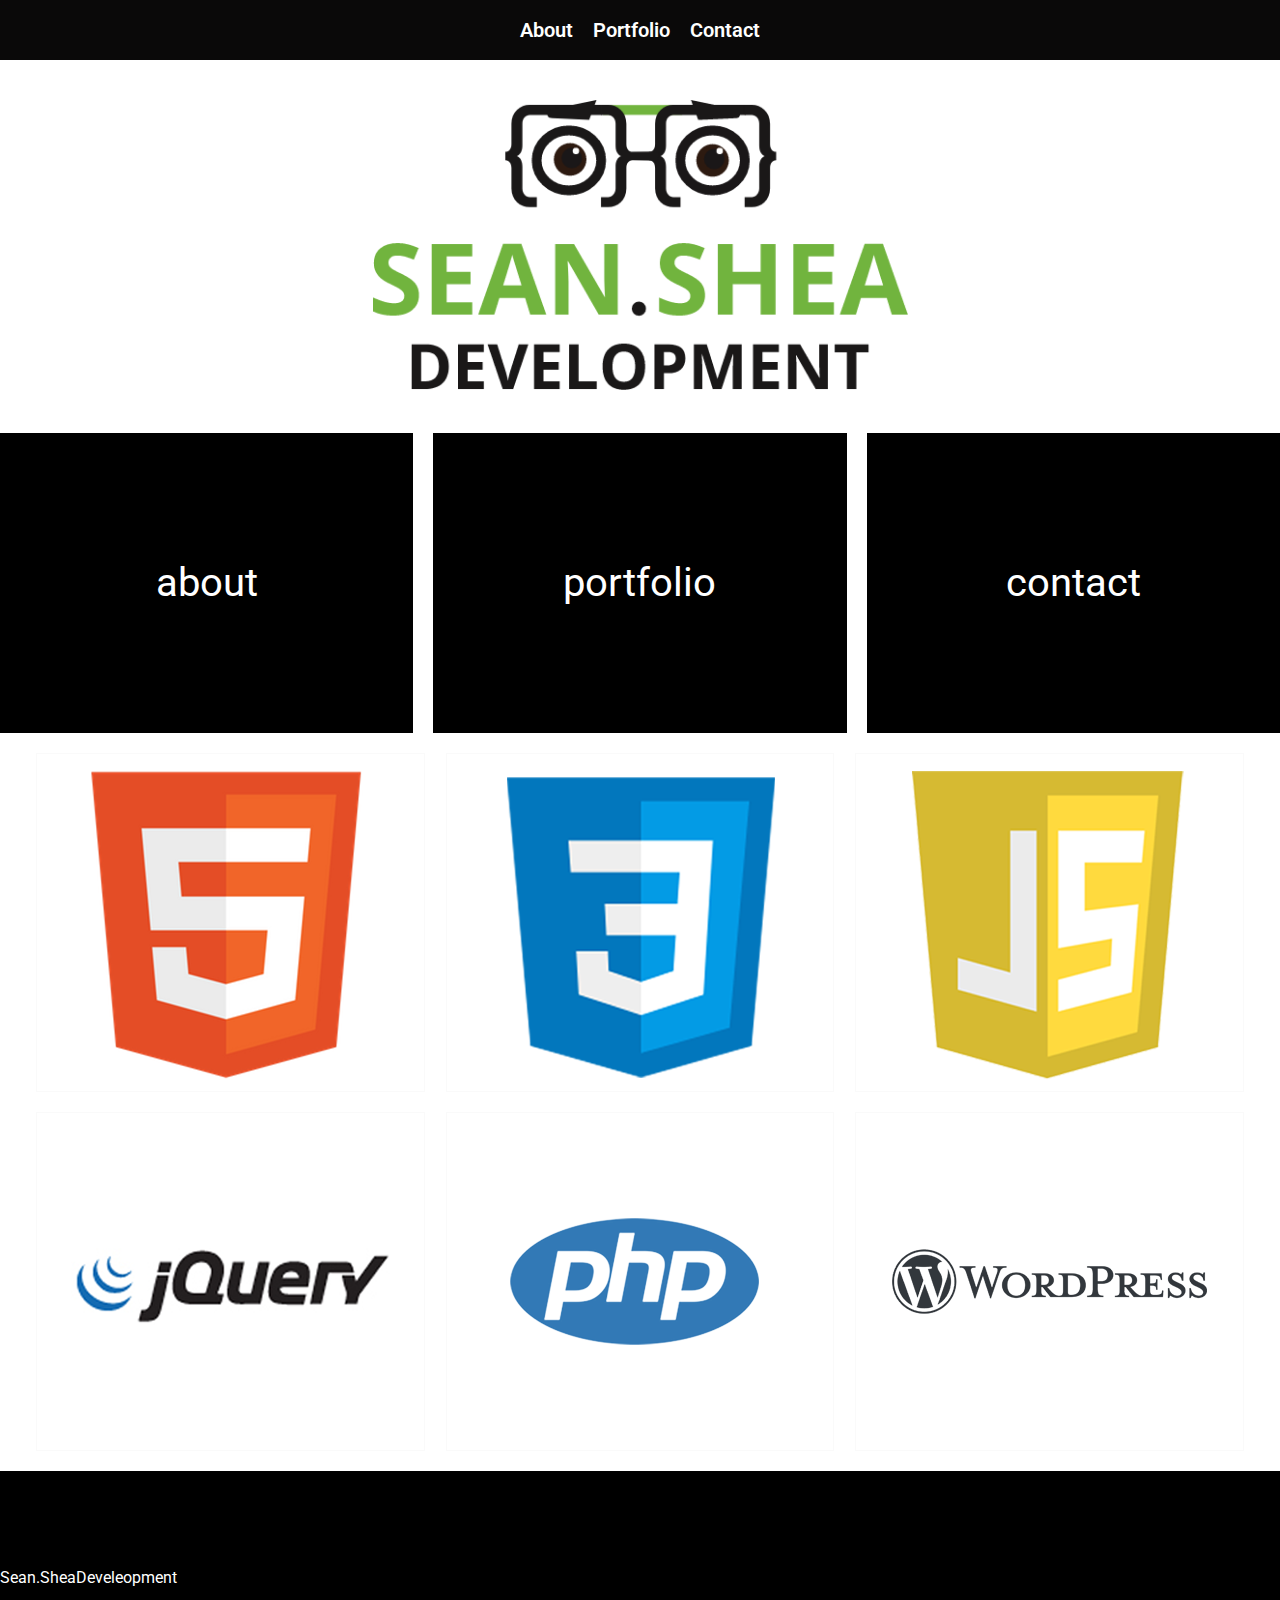
<file: index.html>
<!DOCTYPE html>
<html lang="en-us">

<head>
  <meta charset="UTF-8">
  <title>Sean Shea Portfolio</title>
  <link rel="stylesheet" type="text/css" href="css/reset.css">
  <link rel="stylesheet" type="text/css" href="css/icon.css">
  <link rel="stylesheet" type="text/css" href="css/style.css">
  <link href="https://fonts.googleapis.com/css?family=Roboto:300,400,500&display=swap" rel="stylesheet">
  <script type="text/javascript" src="js/jquery-3.4.1.min.js" ></script>

</head>

<body class="home">
	<header>
		<nav class="primary-nav">
			<script>
				$(function(){ 
					$("nav").load("template_parts/nav.html") 
				});
			</script>
		</nav>
		<div class="logo-container">
			<a href="index.html">
				<img class="home-logo" src="img/Homepage_Logo.png" alt="Logo for Sean Shea">
			</a>
		</div>
	</header>
	<div class="container">
		<div class="test">
			<a class="col-1-3" href="about-me.html">
				about
			</a>
			<a class="col-1-3" href="portfolio.html">
				portfolio
			</a>
			<a class="col-1-3" href="contact.html">
				contact
			</a>
		</div>
		<div class="skill-set">
			<script>
				$(function(){ 
					$(".skill-set").load("template_parts/skills.html") 
				});
			</script>
		</div>
		
	</div>
	<footer>
		<h2>
			Sean.Shea
		</h2>
		<h2>
			Develeopment
		</h2>
	</footer>
</body>

</html>
</file>
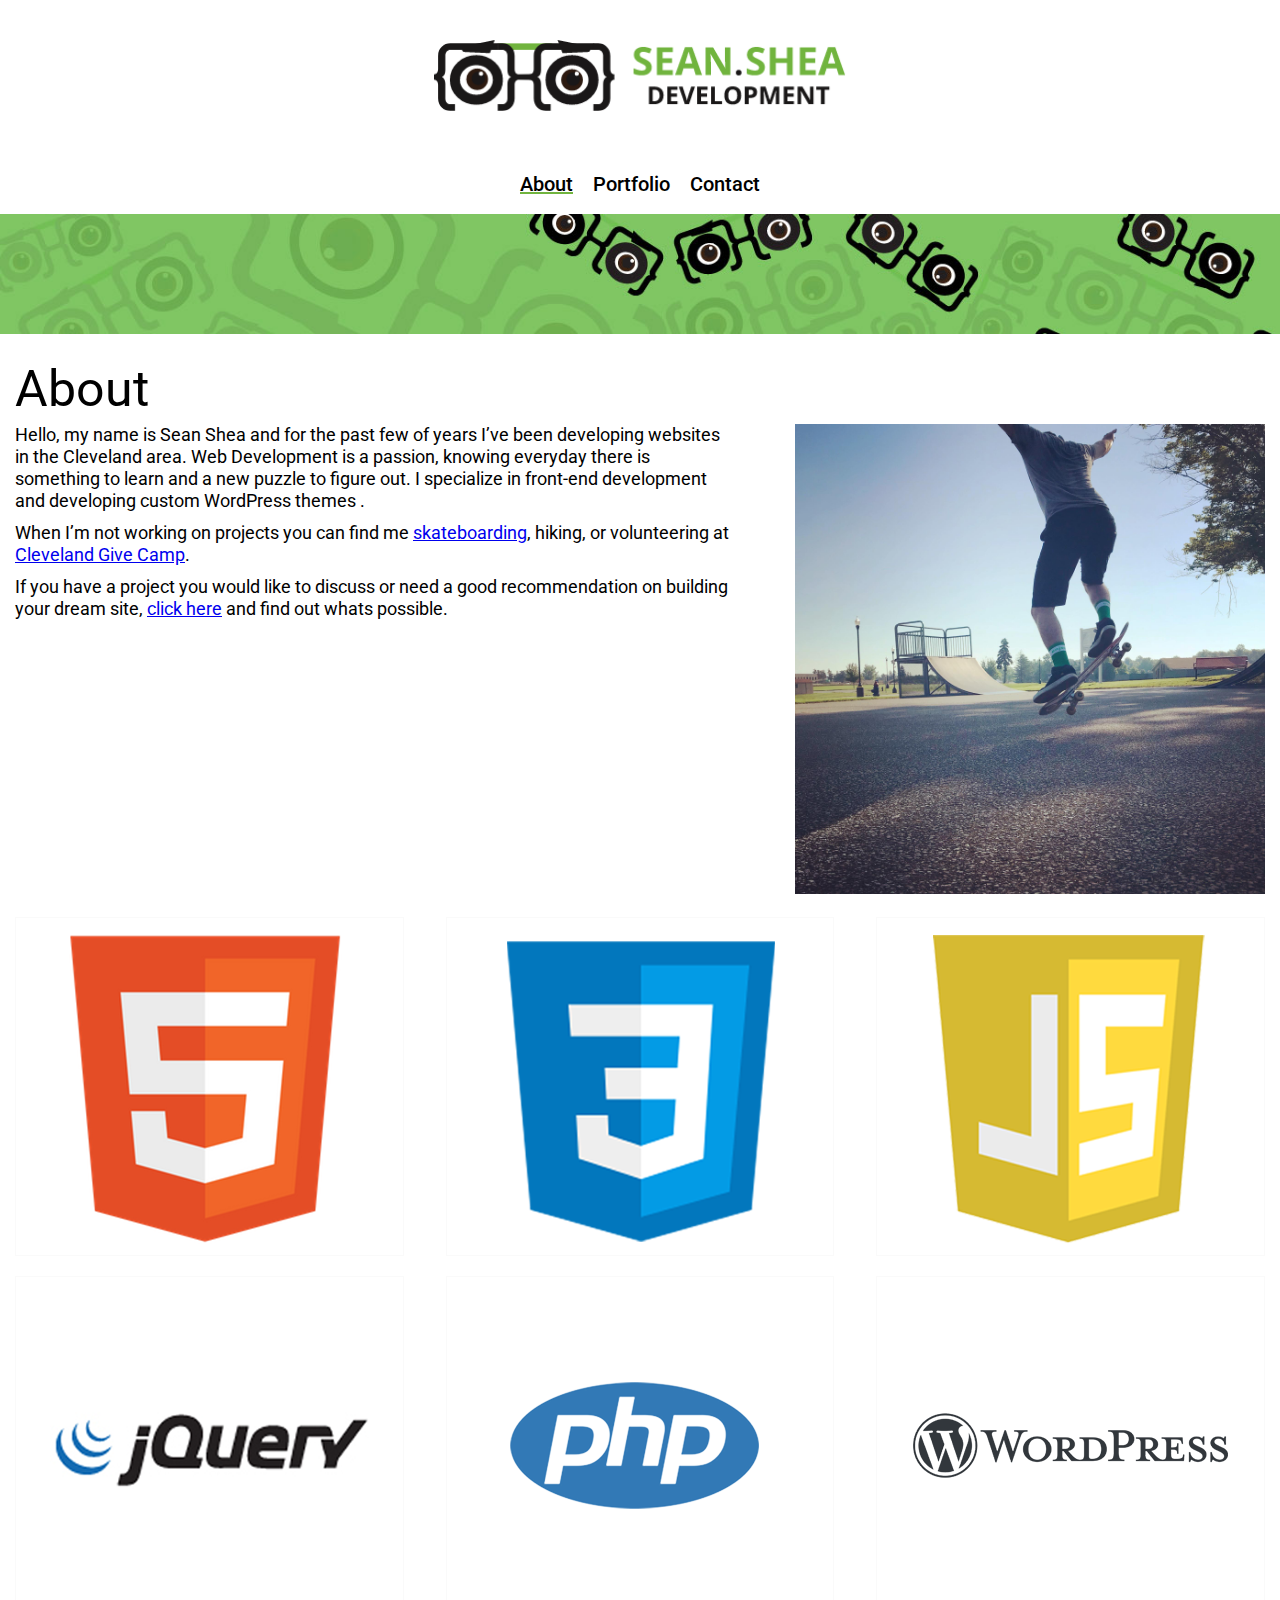
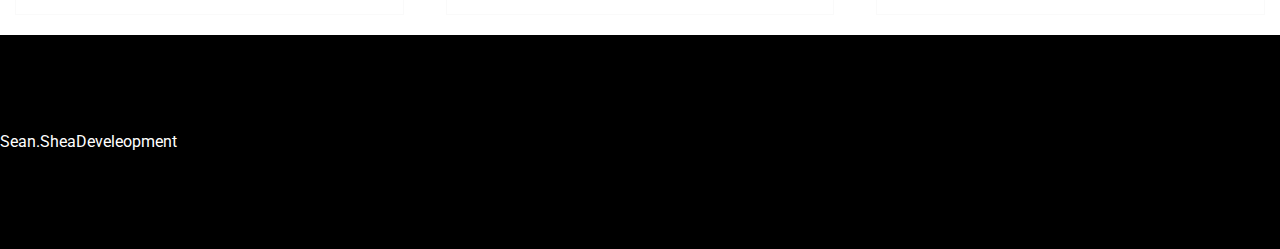
<file: about-me.html>
<!DOCTYPE html>
<html lang="en-us">

<head>
  <meta charset="UTF-8">
  <title>About me</title>
  <link rel="stylesheet" type="text/css" href="css/reset.css">
  <link rel="stylesheet" type="text/css" href="css/icon.css">
  <link rel="stylesheet" type="text/css" href="css/style.css">
  <link href="https://fonts.googleapis.com/css?family=Roboto:300,400,500&display=swap" rel="stylesheet">
  <script type="text/javascript" src="js/jquery-3.4.1.min.js" ></script>

</head>

<body class="interior about">
	<header>
		<div class="logo-container">
			<a href="index.html">
				<img src="img/Logo_Interior.png" alt="Logo for Sean Shea">
			</a>
		</div>
		<nav class="primary-nav">
			<script>
				$(function(){ 
					$("nav").load("template_parts/nav.html") 
				});
			</script>
		</nav>
		<div class="interior-banner">

		</div>
	</header>
	<div class="container">
		<div class="grid">
			<div class="col-10">
					<h1>About</h1>
			</div>
			<div class="col-6">
				<p>Hello, my name is Sean Shea and for the past few of years I’ve been developing websites in the Cleveland area. Web Development is a passion, knowing everyday there is something to learn and a new puzzle to figure out. I specialize in front-end development and developing custom WordPress themes .</p>
				<p>When I’m not working on projects you can find me <a href="http://www.tristarskateboards.com" target="_blank" rel="noopener">skateboarding</a>, hiking, or volunteering at <a href="http://clevelandgivecamp.org" target="_blank" rel="noopener">Cleveland Give Camp</a>.</p>
				<p>If you have a project you would like to discuss or need a good recommendation on building your dream site, <a href="contact.html">click here</a> and find out whats possible.</p>
			</div>
			<div class="col-4">
				<img src="img/Skate.jpg">
			</div>
		</div>
		<div class="skill-set">
			<script>
				$(function(){ 
					$(".skill-set").load("template_parts/skills.html") 
				});
			</script>
		</div>
	</div>
	<footer>
		<div class="container">
			<div class="grid">
				<h2>
					Sean.Shea
				</h2>
				<h2>
					Develeopment
				</h2>
			</div>
		</div>
	</footer>
</body>

</html>
</file>
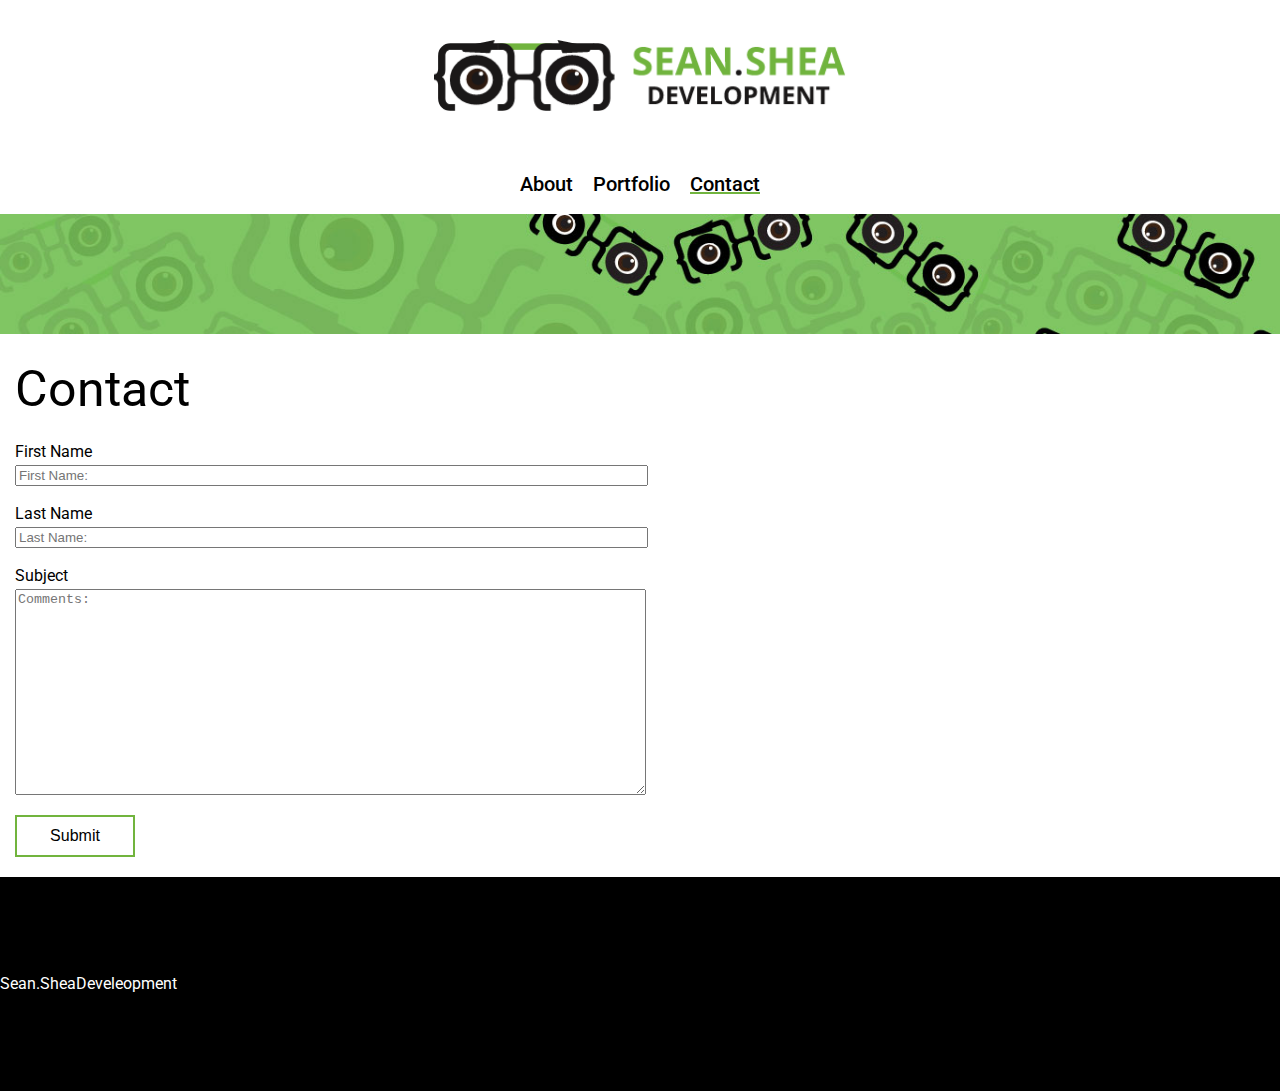
<file: contact.html>
<!DOCTYPE html>
<html lang="en-us">

<head>
  <meta charset="UTF-8">
  <title>Contact</title>
  <link rel="stylesheet" type="text/css" href="css/reset.css">
  <link rel="stylesheet" type="text/css" href="css/icon.css">
  <link rel="stylesheet" type="text/css" href="css/style.css">
  <link href="https://fonts.googleapis.com/css?family=Roboto:300,400,500&display=swap" rel="stylesheet">
  <script type="text/javascript" src="js/jquery-3.4.1.min.js" ></script>

</head>

<body class="interior contact">
	<header>
		<div class="logo-container">
			<a href="index.html">
				<img src="img/Logo_Interior.png" alt="Logo for Sean Shea">
			</a>
		</div>
		<nav class="primary-nav">
			<script>
				$(function(){ 
					$("nav").load("template_parts/nav.html") 
				});
			</script>
		</nav>
		<div class="interior-banner">

		</div>
	</header>
	<div class="container">
		<div class="grid">
			<div class="col-10">
					<h1>Contact</h1>
			</div>
			<div class="col-10">
				<form class="contact-form">
					<label for="fname">First Name</label>
					<input type="text" id="fname" class="col-5" name="firstname" placeholder="First Name:">
				
					<label for="lname">Last Name</label>
					<input type="text" id="lname" class="col-5" name="lastname" placeholder="Last Name:">
				
					<label for="subject">Subject</label>
					<textarea id="subject" class="col-5" name="subject" placeholder="Comments:" style="height:200px"></textarea>
				
					<input class="contact-button" type="submit" value="Submit">
				</form>
			</div>
		</div>
	</div>
	<footer>
		<h2>
			Sean.Shea
		</h2>
		<h2>
			Develeopment
		</h2>
	</footer>
</body>

</html>
</file>
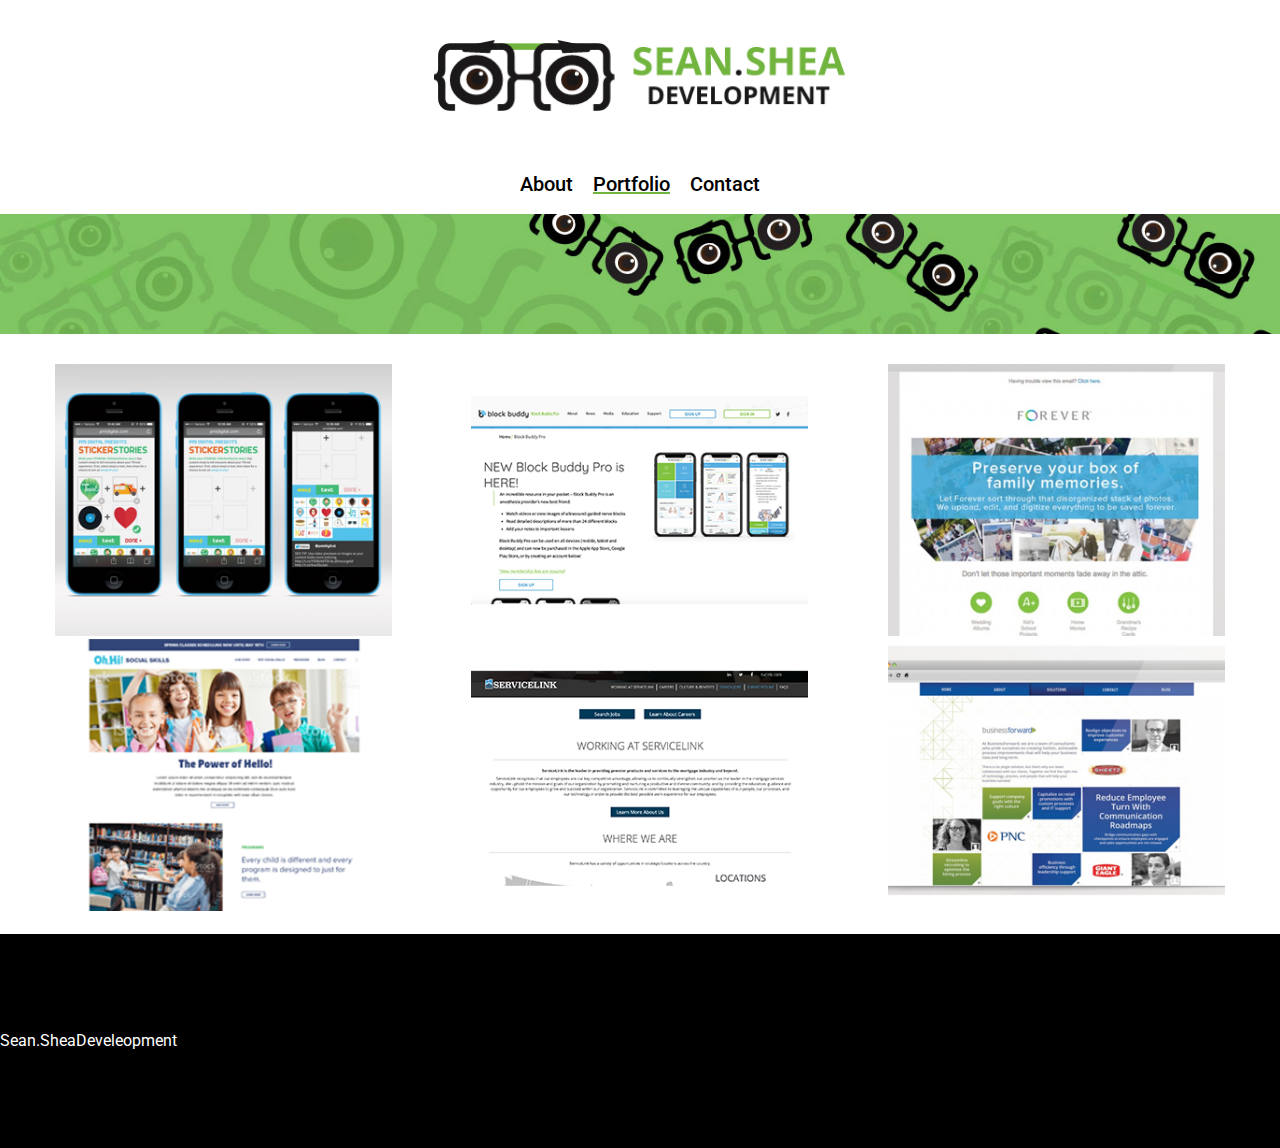
<file: portfolio.html>
<!DOCTYPE html>
<html lang="en-us">

<head>
  <meta charset="UTF-8">
  <title>portfolio</title>
  <link rel="stylesheet" type="text/css" href="css/reset.css">
  <link rel="stylesheet" type="text/css" href="css/icon.css">
  <link rel="stylesheet" type="text/css" href="css/style.css">
  <link href="https://fonts.googleapis.com/css?family=Roboto:300,400,500&display=swap" rel="stylesheet">
  <script type="text/javascript" src="js/jquery-3.4.1.min.js" ></script>

</head>

<body class="interior portfolio">
	<header>
		<div class="logo-container">
			<a href="index.html">
				<img src="img/Logo_Interior.png" alt="Logo for Sean Shea">
			</a>
		</div>
		<nav class="primary-nav">
			<script>
				$(function(){ 
					$("nav").load("template_parts/nav.html") 
				});
			</script>
		</nav>
		<div class="interior-banner">
		</div>
	</header>
	<div class="container">
		<div class="grid">
			<div class="porfolio-container col-10">
				<ul class="grid">
					<li class="col-1-3">
						<img src="img/App.png"> 
					</li>
					<li class="col-1-3">
						<img src="img/BlockBuddy.png"> 
					</li>
					<li class="col-1-3">
						<img src="img/Email.png"> 
					</li>
					<li class="col-1-3">
						<img src="img/KidWebsite.png"> 
					</li>
					<li class="col-1-3">
						<img src="img/svclnk.png"> 
					</li>
					<li class="col-1-3">
						<img src="img/Website.png"> 
					</li>
				</ul>
			</div>
		</div>
	</div>
	<footer>
		<div class="container">
			<div class="grid">
				<h2>
					Sean.Shea
				</h2>
				<h2>
					Develeopment
				</h2>
			</div>
		</div>
	</footer>
</body>

</html>
</file>
<file: css/style.css>
/* base */
body {
  font-family: 'Roboto', sans-serif;
}

h1 {
  font-size: 50px;
  margin-bottom: 10px;
}

p {
  font-size: 18px;
  margin-bottom: 10px;
  line-height: 22px;
}

img {
  width: 100%;
}

label {
  margin-top: 20px;
  margin-bottom: 5px;
}

a:hover,
.primary-nav a:hover {
  color: #71B43E;
}

.contact .contact-nav,
.about .about-nav,
.portfolio .portfolio-nav  {
  text-decoration: underline;
  text-decoration-color: #71B43E;
}


.interior nav {
  background-color: #fff;
}
.interior nav a {
  color: #000;
  font-weight: 500;
}

/* grid */
@media screen and (max-width: 1220px) {
  .container {
    padding: 0 20px;
  }
}

.grid {
    display: flex;
    flex-wrap: wrap;
    width: 100%;
    max-width: 1250px;
    margin: 0 auto;
}

.col-1-3 {
  width: 33.33%;
  width: calc(100% / 3);
}

.col-4 {
  width: 40%;
  width: calc(40% - 30px);
}
.col-5 {
  width: 50%;
}

.col-6 {
  width: 60%;
  width: calc(60% - 30px);
}

.col-10 {
  width: 100%;
}

@media screen and (max-width: 768px) {
  .col-1-3, 
  .col-4,
  .col-5,
  .col-6 {
    width: 100%;
  }
}

/* Nav */
nav {
  background-color: #0A0909;
  padding: 20px 0;
}

nav ul {
  display: flex;
  justify-content: center;
  padding: 0;
  margin: 0;
}

nav ul a {
  color: #fff;
  font-size: 20px;
  text-decoration: none;
  text-transform: capitalize;
  font-weight: 600;
}

nav ul li:nth-child(even) {
  margin: 0 20px;
}
/* home logo */

.logo-container {
  width: 100%;
  text-align: center;
  padding:  40px 0;
}
.home-logo {
  max-width: 535px;
}

/* test */
.test {
  display: flex;
}
.test a {
  display: flex;
  justify-content: center;
  align-items: center;
  height: 300px;
  background-color: #000;
  color: white;
  font-size: 40px;
  text-decoration: none;
  transition-duration: 2s;
}

.test a:hover {
  background-color: #71B43E;
  transition-duration: 2s;
}

.test a:nth-child(even) {
  margin: 0 20px;
}

@media screen and (max-width: 768px) {
  .test {
    flex-wrap: wrap;
  }

  .test a:nth-child(even) {
    margin: 20px 0;
  }
}

/* skills */
.skill-set {
  margin-top: 20px;
  margin-bottom: 20px;
}

.skill-set ul {
  padding: 0;
  align-items: center;
  justify-content: space-evenly;
}

.skill-set ul li {
  height: 337px;
  display: flex;
  align-items: center;
  justify-content: center;
  width: calc(33.33% - 30px);
  border: 1px solid #fafafa;
  background-position: center;
  background-repeat: no-repeat;
  position: relative;
}

@media screen and (max-width: 768px) {
  .skill-set ul li {
    width: calc(50% - 30px);
  }
}

@media screen and (max-width: 600px) {
  .skill-set ul li {
      width: 100%;
  }
}

.overlay {
  position: absolute;
  bottom: 0;
  left: 0;
  right: 0;
  overflow: hidden;
  width: 100%;
  height: 0;
  transition: .5s ease;
}

.html .overlay {
  background-color: #e44d26;
}

.css .overlay {
  background-color: #0277bd;
}

.javascript .overlay {
  background-color: #d6ba32;
}

.jquery .overlay {
  background-color: #0769AD;
}

.php .overlay {
  background-color: #787CB5;
}

.wordpress .overlay {
  background-color: #00749C;
}

.skill-set ul li:hover .overlay {
  height: 100%;
}

.text {
  color: white;
  font-size: 20px;
  position: absolute;
  top: 50%;
  left: 50%;
  -webkit-transform: translate(-50%, -50%);
  -ms-transform: translate(-50%, -50%);
  transform: translate(-50%, -50%);
  text-align: center;
}


.skill-set ul li:nth-child(n+4) {
  margin-top: 20px;
}

/* 
  interior
*/
.interior .logo-container img {
  max-width: 412px;
}

.interior-banner {
    background-image: url(../img/Header_Final.jpg);
    height: 120px;
    background-size: cover;
    margin-bottom: 30px;
}

/* About  */

.about .grid {
  justify-content: space-between;
}

/* portfolio */
.porfolio-container .col-1-3 {
  text-align: center;
}


.porfolio-container .col-1-3 img {
  max-width: 337px;
}

/* contact */
.contact-form {
  display: flex;
  flex-direction: column;
}

.contact-button {
  padding: 10px;
  max-width: 120px;
  background-color: unset;
  border: #71B43E 2px solid;
  font-size: 16px;
  margin-top: 20px;
  transition-duration: 1s;
}

.contact-button:hover {
  background-color: #71B43E;
  color: #fff;
  transition-duration: 1s;
}

/* footer */

footer {
  display: flex;
  align-items: center;
  background-color: #000;
  color: #fff;
  height: 214px;
  margin-top: 20px;
}
</file>
